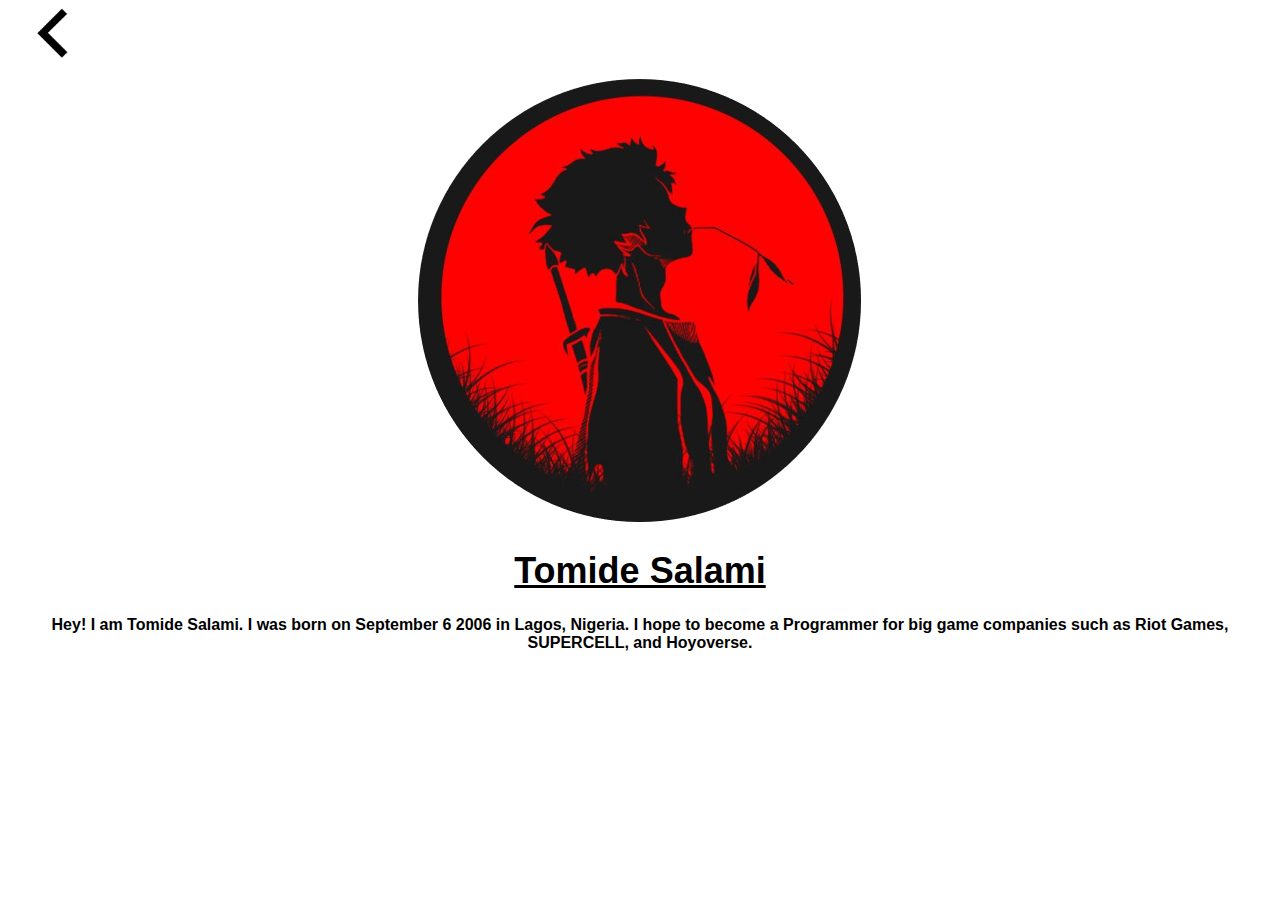
<file: about.html>
<!DOCTYPE html>
<html lang="en">

<head>
    <meta charset="UTF-8">
    <meta http-equiv="X-UA-Compatible" content="IE=edge">
    <meta name="viewport" content="width=device-width, initial-scale=1.0">
    <title>About Me</title>
    <link rel="stylesheet" type="text/css" href="./assets/styles.css" />
</head>

<body class="aboutbody">
    <div class="arrow">
        <a href="./index.html">
            <img alt="Home" src="./assets/Arrow Icon.png" height="50px" />
        </a>
    </div>
</body>
<div class="aboutmepic">
    <img src="./assets/Logo.png" alt="Profile Picture">
</div>
<div class="aboutheader">
    <h1>Tomide Salami</h1>
</div>
<p class="abouttext">

    Hey! I am Tomide Salami. I was born on September 6 2006 in Lagos, Nigeria.
    I hope to become a Programmer for big game companies such as Riot Games, SUPERCELL, and Hoyoverse.

</p>

</html>
</file>
<file: assets/styles.css>
.header {
    text-align: center;
    display: flex;
    justify-content: space-between;
}

article {
    text-align: center;
    font-size: large;
    font-family: 'Trebuchet MS', 'Lucida Sans Unicode', 'Lucida Grande', 'Lucida Sans', Arial, sans-serif
}

.compcamp {
    text-align: center;
    margin-right: 100px;
}

head {
    text-align: center;
}

.projects {
    text-align: center;
    text-decoration-line: underline;
    font-family: 'Trebuchet MS', 'Lucida Sans Unicode', 'Lucida Grande', 'Lucida Sans', Arial, sans-serif;
    padding-top: 50px;
}

.projectvideos {
    text-align: center;
    padding: 20;
    display: flex;
    justify-content: space-between;
}

.buttons {
    text-align: left
}

.socials {
    text-align: right;
    padding-left: 100;
    min-width: 200;
}

script {
    font-family: 'Segoe UI', Tahoma, Geneva, Verdana, sans-serif;
    font-size: larger;
}

.welcomemessage {
    font-size: larger;
    text-align: center;
    padding-top: 50px;
    font-weight: bold;
    font-family: 'Trebuchet MS', 'Lucida Sans Unicode', 'Lucida Grande', 'Lucida Sans', Arial, sans-serif;
}

.caption1 {
    font-family: 'Trebuchet MS', 'Lucida Sans Unicode', 'Lucida Grande', 'Lucida Sans', Arial, sans-serif;
    font-style: italic;
    font-weight: bold;
    text-align: center;
}

.arrow {
    text-align: left height 20px;
}

.aboutmepic {
    text-align: center;
    padding: 20;
}

.aboutheader {
    text-align: center;
    font-family: 'Trebuchet MS', 'Lucida Sans Unicode', 'Lucida Grande', 'Lucida Sans', Arial, sans-serif;
    font-size: large;
    text-decoration-line: underline;
}

.abouttext {
    text-align: center;
    font-family: 'Trebuchet MS', 'Lucida Sans Unicode', 'Lucida Grande', 'Lucida Sans', Arial, sans-serif;
    font-weight: bold;
}

a:hover {
    background-color: rgb(226, 43, 43);
}
</file>
